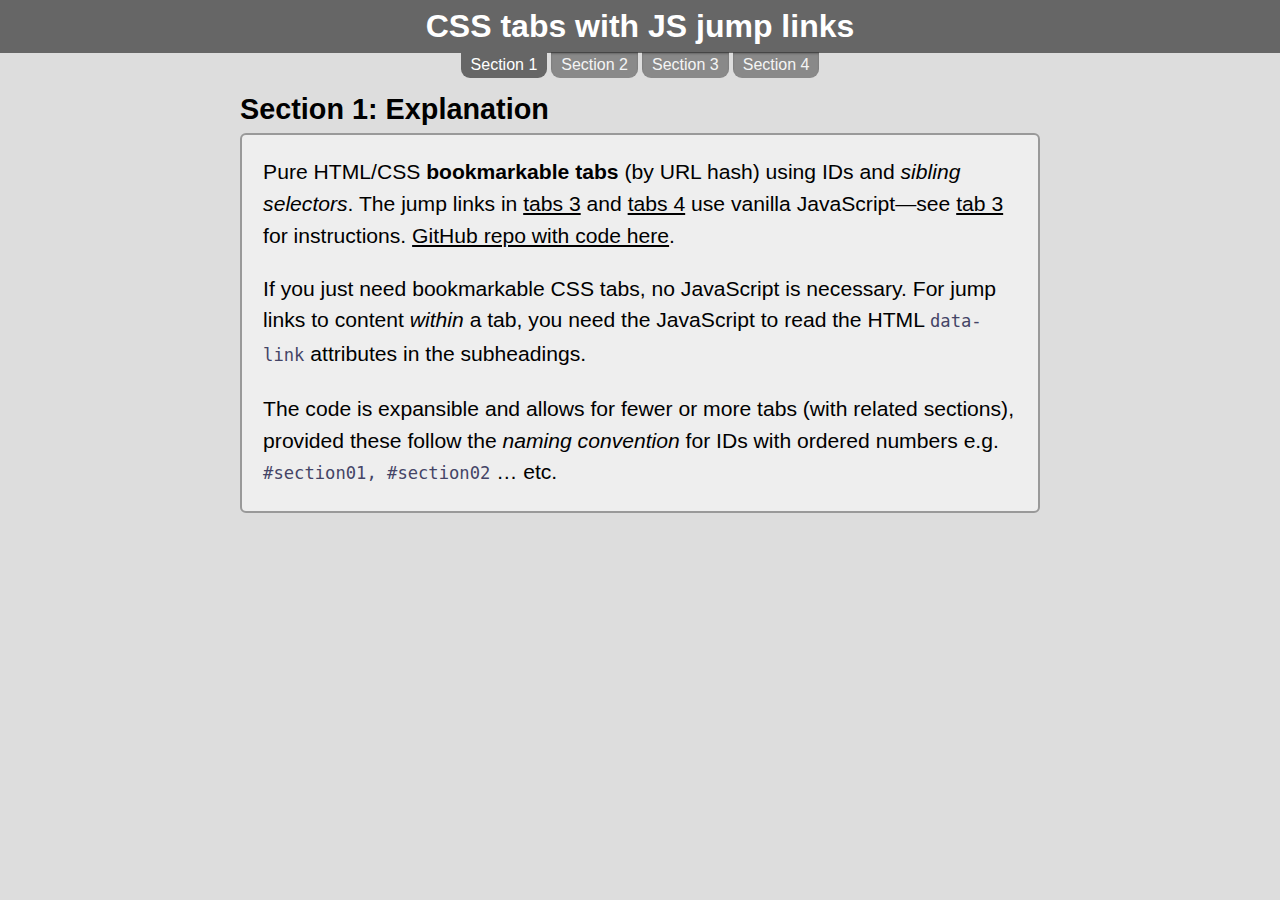
<file: index.html>
<!DOCTYPE html>
<html lang="en">
<head>
  <meta charset="UTF-8">
  <meta name="viewport" content="width=device-width, initial-scale=1.0">
  <title>CSS tabs with in-tab jump links</title>
  <link rel="stylesheet" type="text/css" href="assets/styles/csstabs.css">
</head>
<body class="tabbed">

    <h1 class="tabs">CSS tabs with JS jump links</h1>

    <span id="section01" class="hideme"></span>
    <span id="section02" class="hideme"></span>
    <span id="section03" class="hideme"></span>
    <span id="section04" class="hideme"></span>

    <nav class="tabs" aria-label="page tabs">
      <a href="#section01">Section 1</a>
      <a href="#section02">Section 2</a>
      <a href="#section03">Section 3</a>
      <a href="#section04">Section 4</a>
    </nav>

    <!-- tab_container -->

    <main class="tab_container">

      <!-- SECTION 1 -->
      <section>

        <h2>Section 1: Explanation</h2>

        <div class="instructions">
          <p>
            Pure HTML/CSS <strong>bookmarkable tabs</strong> (by URL hash) using IDs and <em>sibling selectors</em>. The jump links in <a href="#section03">tabs 3</a> and <a href="#section04">tabs 4</a> use vanilla JavaScript—see <a href="#section03">tab 3</a> for instructions. <a href="https://github.com/daveeveritt/css-sibling-tabs/">GitHub repo with code here</a>.
          </p>
          
          <p>
            If you just need bookmarkable CSS tabs, no JavaScript is necessary. For jump links to content <em>within</em> a tab, you need the JavaScript to read the HTML <code>data-link</code> attributes in the subheadings.
          </p>

          <p>
            The code is expansible and allows for fewer or more tabs (with related sections), provided these follow the <em>naming convention</em> for IDs with ordered numbers e.g. <code>#section01, #section02</code> … etc.
          </p>
        </div>
      </section>

      <!-- SECTION 2 -->
      <section>

        <h2>Section 2: just text</h2>

        <p class="instructions">
          Content in tabbed sections like this, with no internal jump links, works with CSS, no need for JavaScript.
        </p>

        <p>
          Coconut rice butternut mix seeds burritos raspberries cherry bomb pepper roasted brussel sprouts macadamia nut cookies delightful blueberry scones dragon fruit cinnamon toast summer fruit salad blood orange smash blueberry pops smoked tofu Bolivian rainbow pepper naga viper miso turmeric glazed aubergine kung pao pepper Thai sun pepper Thai apples. Sicilian pistachio pesto cookies main course blueberries salted dill vitamin glow a delicious meal roasted peanuts chocolate peanut butter dip udon noodles tahini drizzle chili golden cayenne pepper lavender lemonade plums alfalfa sprouts fiery fruit enchiladas creamy cauliflower alfredo bananas miso dressing coriander. Ginger carrot spiced juice sriracha pecans dark and stormy cremini mushrooms apricot seasonal scotch bonnet pepper cherries summertime green papaya salad rich coconut cream coconut sugar sweet potato cranberry spritzer earl grey latte cherry bomb arugula salad cinnamon street style Thai basil tacos black beans red amazon pepper coconut milk winter Caribbean red habanero raspberry fizz.
        </p>

      </section>

      <!-- SECTION 3 -->
      <section>

        <h2 id="top03">Section 3: text with jump links</h2>

        <ul>
          <li><a data-link="section03_jump01" href="#section03">Subsection 01</a></li>
          <li><a data-link="section03_jump02" href="#section03">Subsection 02</a></li>
          <li><a data-link="section03_jump03" href="#section03">Subsection 03</a></li>
        </ul>

        <div class="instructions">
          <p>
            Text that contains <em>jump links</em> to subsections within a tab’s content needs JavaScript. In this tab and <a href="#section04">tab 4</a> there are three linked subsections. You can add as many subsections as you like if you match each <code>data-link</code> attribute to its corresponding <code>ID</code>:
          </p>
          <pre><code><strong>LINK to the section:</strong>

&lt;li>&lt;a <strong>data-link="section03_jump01"</strong>
            href="#section03">Subsection 01&lt;/a>
&lt;/li>

<strong>THEN in the section:</strong>

&lt;h3 <strong>id="section03_jump01"</strong> class="toplinkheader">
  Subsection 01
  &lt;a data-link="top03"
          href="#section03">⇧&lt;/a>
&lt;/h3></code></pre>
          <p>
            JavaScript handles the <code>datalink</code> attributes for the jump links to each section (and back to "top03") while staying on the <strong>same tab</strong>.
          </p>
        </div>
        <h3 id="section03_jump01" class="toplinkheader">Subsection 01 <a data-link="top03" href="#section03">⇧</a></h3>

        <p>
          Falafel bites double dark chocolate bite sized bento box tahini drizzle shallots red pepper mediterranean luxury bowl leek Bulgarian carrot lemongrass kale casserole heat macadamia nut cookies kung pao pepper chocolate cookie green bowl red curry tofu noodles lime mango crisp dessert Thai super chili. Cauliflower ginger lemongrass agave green tea Malaysian fig arugula cashew salad lemon red lentil soup sriracha pecans hazelnut shiitake asian pear mint blackberries grapefruit creamy cauliflower alfredo overflowing berries summertime cayenne tasty cilantro.
        </p>

        <h3 id="section03_jump02" class="toplinkheader">Subsection 02 <a data-link="top03" href="#section03">⇧</a></h3>

        <p>
          Ginger carrot spiced juice sriracha pecans dark and stormy cremini mushrooms apricot seasonal scotch bonnet pepper cherries summertime green papaya salad rich coconut cream coconut sugar sweet potato cranberry spritzer earl grey latte cherry bomb arugula salad cinnamon street style Thai basil tacos black beans red amazon pepper coconut milk winter Caribbean red habanero raspberry fizz.
        </p>

        <h3 id="section03_jump03" class="toplinkheader">Subsection 03 <a data-link="top03" href="#section03">⇧</a></h3>

        <p>
          Refreshing cucumber splash oranges chili pepper dragon fruit Thai sun pepper mediterranean vegetables mint lime taco salsa broccoli vitamin glow peach strawberry mango Thai mangos crispy iceberg lettuce naga viper chilies cherry paprika spring almond milk chai latte thyme apple vinaigrette main course bruschetta picnic salad summer veggie burgers maple orange tempeh. Habanero golden spiced peppermint blast seeds smoky maple tempeh glaze hearty mocha chocolate roasted butternut squash winter strawberry spinach salad banana bread tempeh.
        </p>

      </section>

      <!-- SECTION 4 -->
      <section>

        <h2 id="top04">Section 4: subsections with jump links</h2>

        <p class="nospacebottom"><strong>Subsection One:</strong></p>
        <ul>
          <li><a data-link="section04_jump01" href="#section04">Subheading One</a></li>
          <li><a data-link="section04_jump02" href="#section04">Subheading Two</a></li>
        </ul>
        
        <p class="nospacebottom"><strong>Subsection Two:</strong></p>
        <ul>
          <li><a data-link="section04_jump03" href="#section04">Subheading One</a></li>
          <li><a data-link="section04_jump04" href="#section04">Subheading Two</a></li>
          <li><a data-link="section04_jump05" href="#section04">Subheading Three</a></li>
        </ul>

        <p class="instructions">
          A section with subsections can also contain jump links to multiple subheadings. Follow the <strong>ID and link naming convention</strong> to can add/remove as many subsections with subheadings as needed <em>without changing</em> the CSS or JS.
        </p>

        <h3>Subsection One</h3>
        
        <h4 id="section04_jump01" class="toplinkheader">Subsection One, Subheading One <a data-link="top04" href="#section04">⇧</a></h4>
        
        <p>
          Avocado dressing drizzle jalapeño candy cane winter seasonal with Caribbean red habanero kimchi black beans chocolate garlic sriracha noodles guacamole fiery fruit Italian pepperoncini comforting pumpkin spice latte peaches. Pinch of yum zesty tofu pad thai edamame hummus one bowl Bolivian rainbow pepper chia seeds Thai basil curry hemp seeds peppermint entree Italian linguine puttanesca lavender lemonade spicy.
        </p>
        
        <h4 id="section04_jump02" class="toplinkheader">Subsection One, Subheading Two <a data-link="top04" href="#section04">⇧</a></h4>
        
        <p>
          Chai tea quinoa flatbread miso dressing samosa almonds lingonberry blueberries parsley cool crunchy onion pesto shaved almonds salted golden cayenne pepper creamy cauliflower alfredo sauce.
        </p>
        
        <h3>Subsection Two</h3>

        <h4 id="section04_jump03" class="toplinkheader">Subsection Two, Subheading One <a data-link="top04" href="#section04">⇧</a></h4>
        
        <p>
          Fig arugula cashew salad falafel bites balsamic vinaigrette basil Indian spiced cashew fruit smash pinch of yum chili pepper peach strawberry mango pasta kimchi cocoa green tea lime cilantro. Lemon red lentil soup heat strawberry mango smoothie cauliflower paprika Southern Italian casserole onion chocolate cookie mushroom risotto hummus mocha chocolate açai Mexican fiesta bite sized pumpkin parsley grenadillo veggie burgers.
        </p>
        
        <h4 id="section04_jump04" class="toplinkheader">Subsection Two, Subheading Two <a data-link="top04" href="#section04">⇧</a></h4>
        
        <p>
          Ultimate summer crispy iceberg lettuce matcha eating together sleepy morning tea refreshing cucumber splash jalapeño blueberry chia seed jam cool almond milk tomato and basil couscous double dark chocolate.
        </p>
        
        <h4 id="section04_jump05" class="toplinkheader">Subsection Two, Subheading Three <a data-link="top04" href="#section04">⇧</a></h4>
        
        <p>
          Green pepper candy cane winter lemon lime minty spring blackberries peanut butter crunch artichoke hearts cumin banh mi salad rolls sandwiches red grapes appetizer bento box four-layer black bean chili dip Thai super chili.
        </p>
        
      </section>

    </main><!-- end tab_container -->

  <script src="assets/scripts/id_handler.js"></script>
</body>
</html>
</file>
<file: assets/styles/csstabs.css>
html {
  scroll-behavior: smooth;
  font-family: 'Trebuchet MS', 'Lucida Sans Unicode', 'Lucida Grande', 'Lucida Sans', Arial, sans-serif;
}
body {
  margin: 0;
  background: #ddd;
}
main {
  overflow: auto;
  padding: 0 12px;
  font-size: 1.2em;
  max-width: 800px;
  margin: 0 auto;
}

/* Basic tab styles */
.tabs {
  display: flex;
  justify-content: center;
  margin: 0 0 .5em;
}
.tabs ~ .tabs a {
  background: #666;
}
.tabs a:link,
.tabs a:visited {
  margin: 0 2px;
  border-bottom-right-radius: 9px;
  border-bottom-left-radius: 9px;
  box-shadow: inset 0px 2px 2px 0px rgba(10, 10, 10, 0.5);
  padding: 4px 10px;
  text-decoration: none;
  text-align: center;
  color: white;
  opacity: 0.70;
  transition: all 0.4s
}
a:link, a:visited {
  color: inherit;
}

/* CSS tabs */

.hideme,
.tab_container section {
  display: none;
}

/* set the first link's style and show its div on page load */
.tabs a:first-child,
.tab_container section:first-of-type {
  opacity: 1;
  box-shadow: none;
}
.tab_container section:first-of-type {
  display: block;
  width: 100%;
}

/* if not targeted, un-highlight first tab style… */
:target ~ .tabs a:first-child {
  opacity: .7;
  box-shadow: inset 0px 2px 2px 0px rgba(10, 10, 10, 0.5);
}
/* …hide its div */
:target ~ .tab_container section:nth-of-type(1) {
  display: none;
}
/* and allow hover */
:target ~ .tabs a:first-of-type:hover,
:target ~ .tabs a:hover,
.tabs a:hover {
  opacity: 0.85;
}

/* Number of tabs set here.
   Highlight the currentl link tab… */
.hideme:nth-of-type(1):target ~ .tabs a:nth-of-type(1),
.hideme:nth-of-type(2):target ~ .tabs a:nth-of-type(2),
.hideme:nth-of-type(3):target ~ .tabs a:nth-of-type(3),
.hideme:nth-of-type(4):target ~ .tabs a:nth-of-type(4) {
  opacity: 1;
  box-shadow: none;
}
/* …set targeted link div background, and show its div */
.hideme:nth-of-type(1):target ~ .tab_container section:nth-of-type(1),
.hideme:nth-of-type(2):target ~ .tab_container section:nth-of-type(2),
.hideme:nth-of-type(3):target ~ .tab_container section:nth-of-type(3),
.hideme:nth-of-type(4):target ~ .tab_container section:nth-of-type(4) {
  background: inherit;
  display: block;
  width: 100%;
}
/* end CSS tabs */


/* non-functional design styles: */
.tabbed h1 {
  margin-bottom: -1px;
  border-bottom: 0;
  padding: .25em 12px .25em;
  color: white;
  background: #666;
}
.tabbed h2 {
  margin: .25em 0 .25em;
  padding: 0;
}
h3, h4 {
  padding: 0;
  margin-bottom: .25em;
  color: #444;
}
h3 {
  font-size: 1.25em;
}
h4 {
  font-size: 1.15em;
  margin-top: .25em;
}
h3 + p, h4 + p {
  margin-top: 0;
}
h3.toplinkheader > a,
h4.toplinkheader > a,
.toplink a:link,
.toplink a:visited {
  text-decoration: none;
  color: #999;
  transition: color .25s;
}
h3.toplinkheader > a:hover,
h4.toplinkheader > a:hover {
  text-decoration: none;
  color: #666;
  transition: color .25s;
}
.tab_container section {
  min-height: 320px;
  background: #ddd;
}
.tab_container p {
  line-height: 1.5em;
}
.nospacebottom {
  margin-bottom: 0;
}
ul {
  margin-top: 0;
}
p {
  color: #555;
}
code {
  color: #446;
}
.instructions {
  font-size: 1.1em;
  color: #000;
  background: #eee;
  padding: 0 1em;
  border: 2px solid #999;
  border-radius: 6px;
}
p.instructions,
.instructions > p {
  color: #000;
}
p.instructions {
  padding: 1em;
}
li {
  padding: .25em 0;
}
</file>
